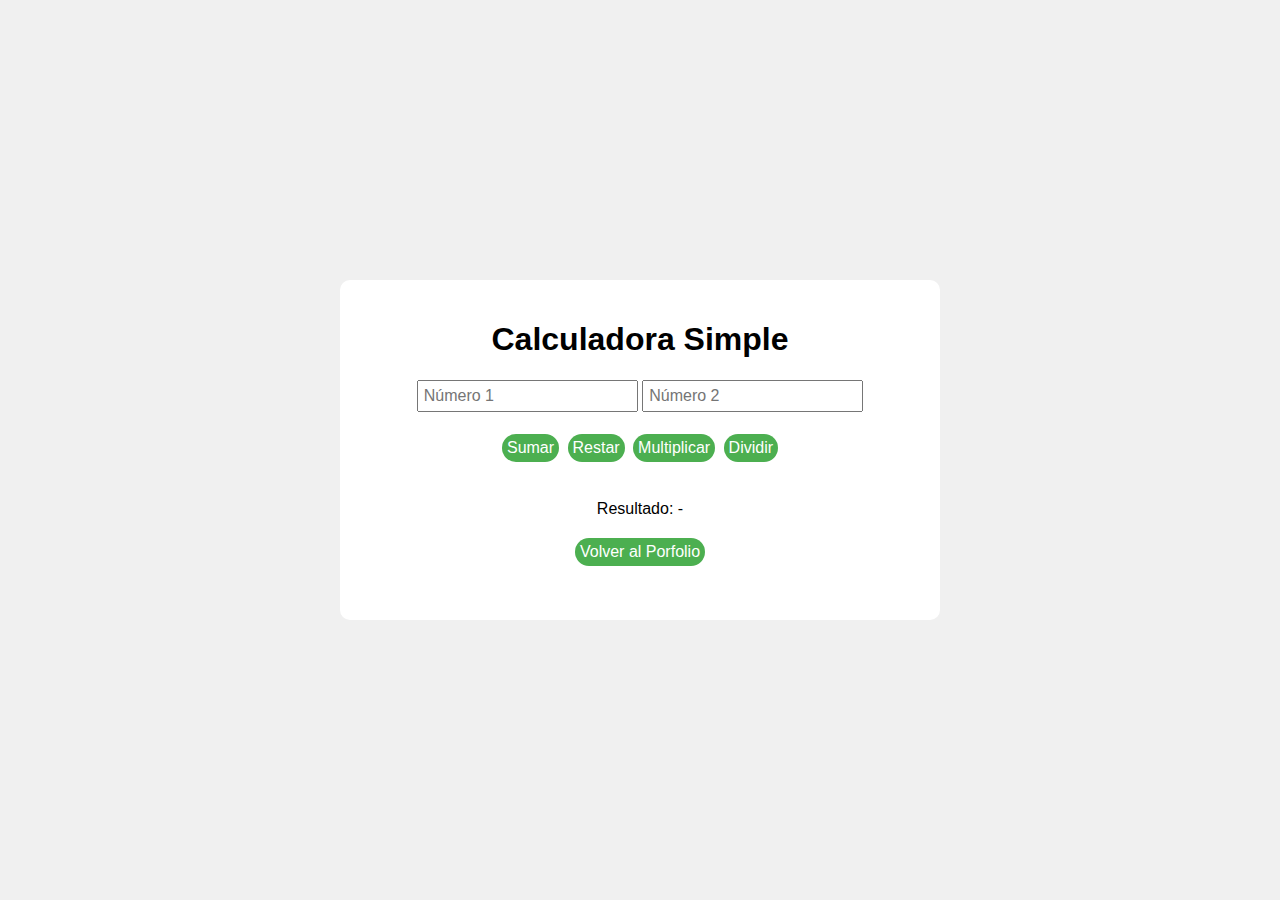
<file: calc.html>
<!DOCTYPE html>
<html lang="es">

<head>
    <meta charset="UTF-8">
    <meta name="viewport" content="width=device-width, initial-scale=1.0">
    <link rel="stylesheet" href="./css/estilos_calc.css">
    <script src="./js/calc.js"></script>
    <title>Calculadora Simple</title>
</head>

<body>
    <div class="container">
        <h1>Calculadora Simple</h1>
        <input type="number" id="num1" placeholder="Número 1">
        <input type="number" id="num2" placeholder="Número 2">
        <br><br>
        <button onclick="calcular('+')">Sumar</button>
        <button onclick="calcular('-')">Restar</button>
        <button onclick="calcular('*')">Multiplicar</button>
        <button onclick="calcular('/')">Dividir</button>
        <br><br>
        <p>Resultado: <span id="resultado">-</span></p>
        <a href="./index.html"><button>Volver al Porfolio</button></a>
    </div>
</body>
 
</html>
</file>
<file: css/estilos_calc.css>
body {
    font-family: Arial, sans-serif;
    text-align: center;
    background-color: #f0f0f0;
    display: flex;
    justify-content: center;
    align-items: center;
    height: 100vh;
    margin: 0;
}

input, button {
    font-size: 16px;
    padding: 5px;
}

.container {
    background-color: #fff;
    padding: 20px;
    border-radius: 10px;
    width: 560px;
    height: 300px;
}

button {
    background-color: #4CAF50;
    border: none;
    color: white;
    text-align: center;
    text-decoration: none;
    display: inline-block;
    margin: 4px 2px;
    cursor: pointer;
    border-radius: 16px;
}

button:hover {
    background-color: #45a049;
}
</file>
